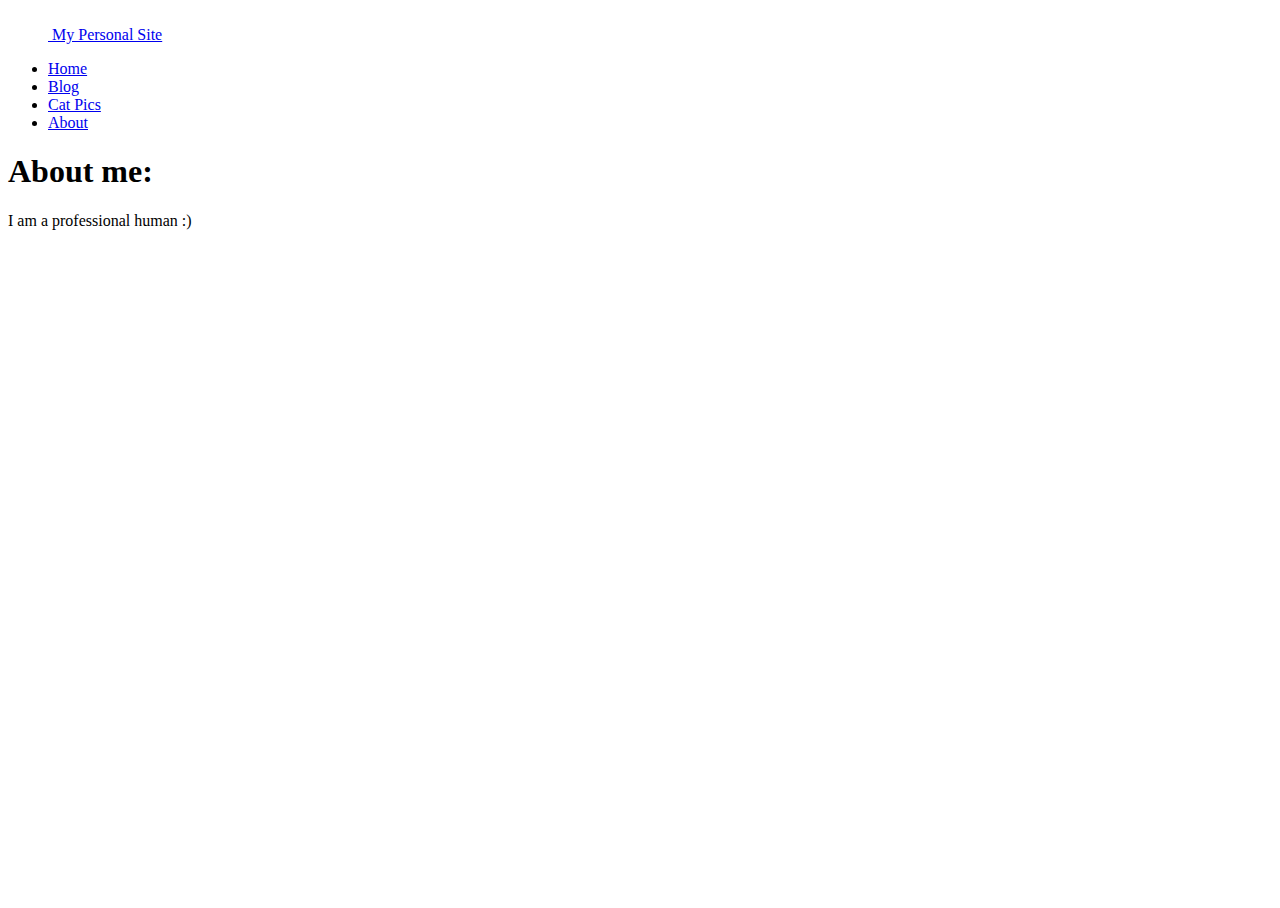
<file: aboutme.html>
<!DOCTYPE html>

<html>
  <head>
     <meta charset="utf-8">
    <meta name="viewport" content="width=device-width">
    <title>Personal Website</title>
    <link href="style.css" rel="stylesheet" type="text/css" />
   <link href="https://cdn.jsdelivr.net/npm/bootstrap@5.2.2/dist/css/bootstrap.min.css" rel="stylesheet" integrity="sha384-Zenh87qX5JnK2Jl0vWa8Ck2rdkQ2Bzep5IDxbcnCeuOxjzrPF/et3URy9Bv1WTRi" crossorigin="anonymous">
    
  </head>
  <body>
<script src="https://cdn.jsdelivr.net/npm/bootstrap@5.2.2/dist/js/bootstrap.bundle.min.js" integrity="sha384-OERcA2EqjJCMA+/3y+gxIOqMEjwtxJY7qPCqsdltbNJuaOe923+mo//f6V8Qbsw3" crossorigin="anonymous"></script>

    <header class="d-flex flex-wrap justify-content-center py-3 mb-4 border-bottom">
      <a href="/" class="d-flex align-items-center mb-3 mb-md-0 me-md-auto text-dark text-decoration-none">
        <svg class="bi me-2" width="40" height="32"><use xlink:href="#bootstrap"></use></svg>
        <span class="fs-4">My Personal Site</span>
      </a>

      <ul class="nav nav-pills">
        <li class="nav-item"><a href="index.html" class="nav-link active" aria-current="page">Home</a></li>
        <li class="nav-item"><a href="#" class="nav-link">Blog</a></li>
        <li class="nav-item"><a href="#" class="nav-link">Cat Pics</a></li>
        <li class="nav-item"><a href="aboutme.html" class="nav-link">About</a></li>
      </ul>
    </header>

    <h1>
      About me:
    </h1>
    I am a professional human :)
  </body>

</html>
</file>
<file: style.css>
html, body {
  height: 100%;
  width: 100%;
}
/* we're going to do a class here:  */
.whatever {
  color: blue;
  background-color: cyan;
}
/* IDs */
#coolstuff {
  font-family: Arial, Helvetica, sans-serif;
  color: steelblue;
}

#notcoolstuff{
  width: 300px;
}
</file>
